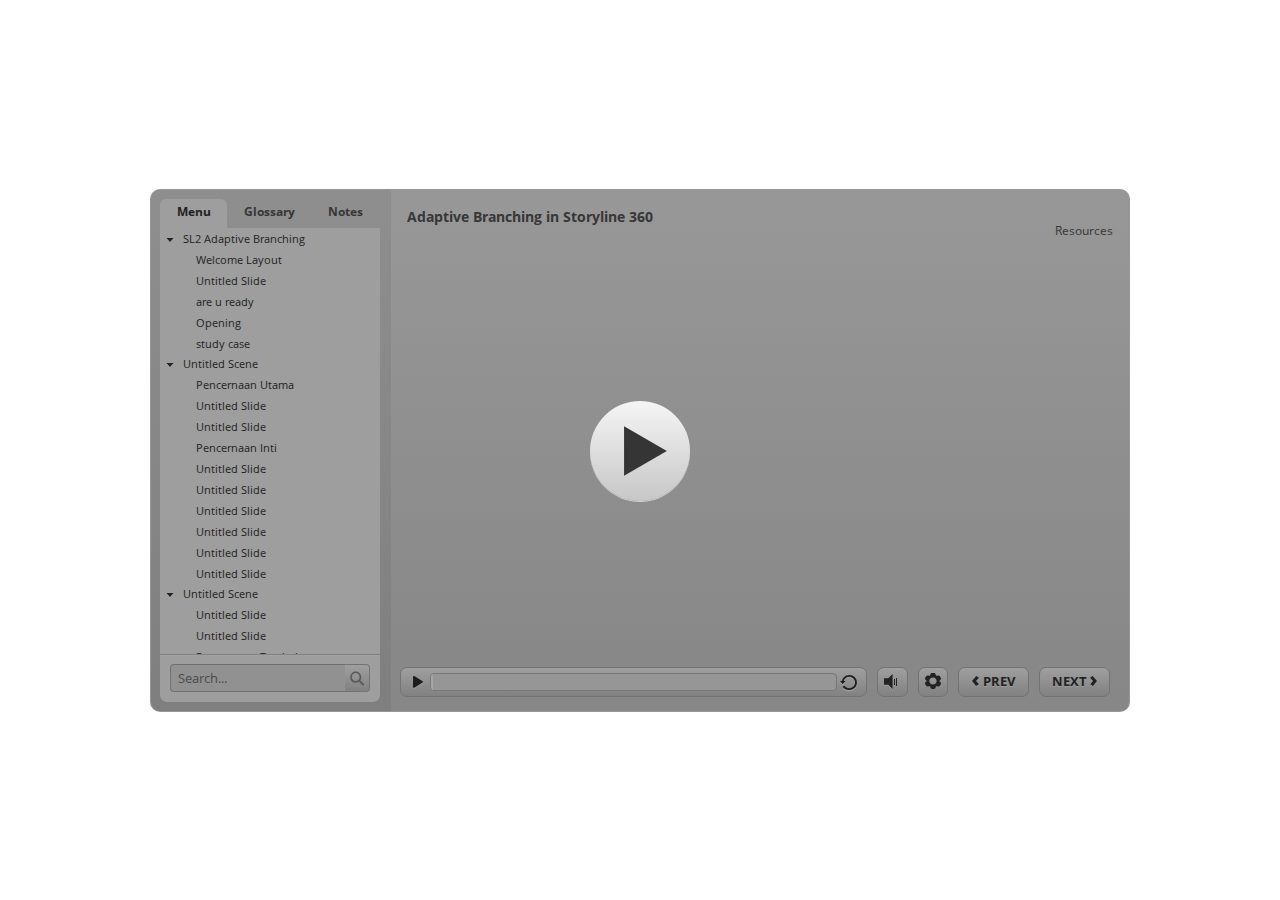
<file: index.html>
﻿<!doctype html>
<html lang="en-US">
<head>
  <meta charset="utf-8">
  <!-- Created using Storyline 3 - http://www.articulate.com  -->
  <!-- version: 3.20.30234.0 -->
  <title>Adaptive Branching in Storyline 360</title>
  <meta http-equiv="x-ua-compatible" content="IE=edge"/>
  <meta name="viewport" content="width=device-width,initial-scale=1,user-scalable=no,shrink-to-fit=no,minimal-ui"/>
  <meta name="apple-mobile-web-app-capable" content="yes"/>
  <style>
    html, body { height: 100%; padding: 0; margin: 0 }
    #app { height: 100%; width: 100%; }
  </style>

  <script>
    window.DS = {};
    window.globals = {
      DATA_PATH_BASE: '',
      HAS_FRAME: true,
      HAS_SLIDE: true,

      lmsPresent: false,
      tinCanPresent: false,
      cmi5Present: false,
      aoSupport: false,
      scale: 'noscale',
      captureRc: false,
      browserSize: 'optimal',
      bgColor: '#FFFFFF',
      features: '',
      themeName: 'classic',
      preloaderColor: '#FFFFFF',
      suppressAnalytics: false,
      productChannel: 'perpetual',
      publishSource: 'storyline',
      aid: '',
      cid: '2d963765-fe70-4442-a134-31614704e0e1',
      playerVersion: '3.20.30234.0',
      publishTimestamp: '2025-07-08T09:28:59.1956079Z',
      maxIosVideoElements: 10,
      connectionSettings: { },

      
      parseParams: function(qs) {
        if (window.globals.parsedParams != null) {
          return window.globals.parsedParams;
        }
        qs = (qs || window.location.search.substr(1)).split('+').join(' ');
        var params = {},
            tokens,
            re = /[?&]?([^=]+)=([^&]*)/g;

        while (tokens = re.exec(qs)) {
          params[decodeURIComponent(tokens[1]).trim()] =
            decodeURIComponent(tokens[2]).trim();
        }
        window.globals.parsedParams = params;
        return params;
      }

    };
  </script>
  <script>
    var isIe11 = ('ActiveXObject' in window || window.MSBlobBuilder != null)
      && window.msCrypto != null && !window.ActiveXObject;
    if (isIe11) {
      window.globals.unsupportedBrowser = true;
      document.write(atob('[base64]'));
    }
  </script>
  
  <script>window.THREE = { };</script>
  
</head>
<body style="background: #FFFFFF" class="cs-HTML theme-classic">
  <!-- 360 -->
  <script>!function(){var e,i=/iPhone/i,o=/iPod/i,n=/iPad/i,t=/\biOS-universal(?:.+)Mac\b/i,r=/\bAndroid(?:.+)Mobile\b/i,a=/Android/i,d=/(?:SD4930UR|\bSilk(?:.+)Mobile\b)/i,p=/Silk/i,l=/Windows Phone/i,u=/\bWindows(?:.+)ARM\b/i,b=/BlackBerry/i,s=/BB10/i,c=/Opera Mini/i,f=/\b(CriOS|Chrome)(?:.+)Mobile/i,h=/Mobile(?:.+)Firefox\b/i,v=function(e){return void 0!==e&&"MacIntel"===e.platform&&"number"==typeof e.maxTouchPoints&&e.maxTouchPoints>1&&"undefined"==typeof MSStream};e=function(e){var m={userAgent:"",platform:"",maxTouchPoints:0};e||"undefined"==typeof navigator?"string"==typeof e?m.userAgent=e:e&&e.userAgent&&(m={userAgent:e.userAgent,platform:e.platform,maxTouchPoints:e.maxTouchPoints||0}):m={userAgent:navigator.userAgent,platform:navigator.platform,maxTouchPoints:navigator.maxTouchPoints||0};var g=m.userAgent,y=g.split("[FBAN");void 0!==y[1]&&(g=y[0]),void 0!==(y=g.split("Twitter"))[1]&&(g=y[0]);var A=function(e){return function(i){return i.test(e)}}(g),w={apple:{phone:A(i)&&!A(l),ipod:A(o),tablet:!A(i)&&(A(n)||v(m))&&!A(l),universal:A(t),device:(A(i)||A(o)||A(n)||A(t)||v(m))&&!A(l)},amazon:{phone:A(d),tablet:!A(d)&&A(p),device:A(d)||A(p)},android:{phone:!A(l)&&A(d)||!A(l)&&A(r),tablet:!A(l)&&!A(d)&&!A(r)&&(A(p)||A(a)),device:!A(l)&&(A(d)||A(p)||A(r)||A(a))||A(/\bokhttp\b/i)},windows:{phone:A(l),tablet:A(u),device:A(l)||A(u)},other:{blackberry:A(b),blackberry10:A(s),opera:A(c),firefox:A(h),chrome:A(f),device:A(b)||A(s)||A(c)||A(h)||A(f)},any:!1,phone:!1,tablet:!1};return w.any=w.apple.device||w.android.device||w.windows.device||w.other.device,w.phone=w.apple.phone||w.android.phone||w.windows.phone,w.tablet=w.apple.tablet||w.android.tablet||w.windows.tablet,w}(),"object"==typeof exports&&"undefined"!=typeof module?module.exports=e:"function"==typeof define&&define.amd?define((function(){return e})):this.isMobile=e}();
    window.isMobile.apple.tablet = window.isMobile.apple.tablet ||
      (navigator.platform === 'MacIntel' && navigator.maxTouchPoints > 1);
    window.isMobile.apple.device = window.isMobile.apple.device || window.isMobile.apple.tablet;
    window.isMobile.tablet = window.isMobile.tablet || window.isMobile.apple.tablet;
    window.isMobile.any = window.isMobile.any || window.isMobile.apple.tablet;
  </script>

  <div id="focus-sink" tabindex="-1"></div>

  <div id="preso"></div>
  <script>
    (function() {

      var classTypes = [ 'desktop', 'mobile', 'phone', 'tablet' ];

      var addDeviceClasses = function(prefix, testObj) {
        var curr, i;
        for (i = 0; i < classTypes.length; i++) {
          curr = classTypes[i];
          if (testObj[curr]) {
            document.body.classList.add(prefix + curr);
          }
        }
      };

      var params = window.globals.parseParams(),
          isDevicePreview = params.devicepreview === '1',
          isPhoneOverride = params.deviceType === 'phone' || (isDevicePreview && params.phone == '1'),
          isTabletOverride = (params.deviceType === 'tablet' || isDevicePreview) && !isPhoneOverride,
          isMobileOverride = isPhoneOverride || isTabletOverride;

      var deviceView = {
        desktop: !window.isMobile.any && !isMobileOverride,
        mobile: window.isMobile.any || isMobileOverride,
        phone: isPhoneOverride || (window.isMobile.phone && !isTabletOverride),
        tablet: isTabletOverride || window.isMobile.tablet
      };

      window.globals.deviceView = deviceView;
      window.isMobile.desktop = !window.isMobile.any;
      window.isMobile.mobile = window.isMobile.any;

      addDeviceClasses('view-', deviceView);

    })();
  </script>
  
  <script src='story_content/user.js' type=text/javascript></script>
  <div class="slide-loader"></div>

  <script>
    if (window.globals.deviceView.isMobile) { var doc = document, loader = doc.body.querySelector('.slide-loader'); [ 1, 2, 3 ].forEach(function(n) { var d = doc.createElement('div'); d.style.backgroundColor = window.globals.preloaderColor; d.classList.add('mobile-loader-dot'); d.classList.add('dot' + n); loader.appendChild(d); }); }
  </script>

  <div class="mobile-load-title-overlay" style="display: none">
    <div class="mobile-load-title">Adaptive Branching in Storyline 360</div>
  </div>

  <div class="mobile-chrome-warning"></div>

  
<style>
  .warn-connection-dialog {
    display: none;
    background: transparent;
    pointer-events: none;
    position: fixed;
    left: 0;
    top: 0;
    width: 100%;
    height: 100%;
    z-index: 999;
  }

  .warn-connection-content {
    border-radius: 4px;
    background: white;
    border: 1px solid #E7E7E7;
    color: #333333;
    box-shadow: 0 2px 4px rgba(0, 0, 0, 0.25);
    transition: all 150ms ease-out;
    position: absolute;
    white-space: nowrap;
  }

  .view-phone.is-landscape .warn-connection-content {
    left: 23px;
    bottom: 23px;
  }

  .view-tablet.is-landscape .warn-connection-content {
    left: 50%;
    top: 20px;
    transform: translateX(-50%);
  }

  .is-portrait .warn-connection-content {
    transform: translate(-50%, calc(-100% - 15px));
  }

  .warn-connection-content p {
    display: inline-block;
    margin: 0 8px 0 0;
    line-height: 33px;
    font-size: 11px;
  }

  .warn-connection-content svg {
    position: relative;
    vertical-align: middle;
    margin: 0 2px 2px 8px;
  }

  .view-desktop .warn-connection-content {
    left: 1.5em;
    bottom: 1.5em;
  }

  .view-desktop .warn-connection-content p {
    font-size: 1.1em;
  }

  .is-offline .warn-connection-dialog {
    display: block;
  }

  .is-offline .cs-panel * {
    pointer-events: none !important;
  }

  .is-offline .cs-panel {
    pointer-events: all !important;
  }

  .is-offline #nav-controls * {
    pointer-events: none !important;
  }

  .is-offline #nav-controls {
    pointer-events: all !important;
  }
</style>

<div class="warn-connection-dialog">
  <div class="warn-connection-content">
    <svg width="17" height="15" viewBox="0 0 17 15" xmlns="http://www.w3.org/2000/svg">
      <path fill="#8F0000" stroke="white" d="M16.07,12.98 L15.88,12.23 L9.51,1.21 C8.97,0.26,7.6,0.26,7.06,1.21 L0.69,12.23 C0.15,13.16,0.81,14.36,1.91,14.36 H14.65 C15.47,14.36,16.05,13.7,16.07,12.98 Z"/>
      <path fill="white" stroke="white" d="M8.58,5.5 C8.35,5.28,8.5,5.35,8.21,5.32 C8.09,5.35,7.97,5.49,7.96,5.67 C7.97,5.79,7.98,5.92,7.98,6.04 L7.98,6.04 C7.99,6.17,8,6.31,8.01,6.43 L8.01,6.44 C8.03,6.92,8.06,7.41,8.09,7.9 L8.09,7.9 C8.12,8.39,8.14,8.88,8.17,9.37 C8.17,9.39,8.18,9.42,8.2,9.44 C8.23,9.46,8.25,9.47,8.28,9.47 C8.31,9.47,8.34,9.46,8.35,9.44 C8.37,9.43,8.38,9.4,8.39,9.35 L8.39,9.34 C8.39,9.24,8.4,9.15,8.4,9.05 L8.4,9.05 C8.41,8.96,8.41,8.86,8.42,8.75 C8.43,8.44,8.45,8.12,8.47,7.81 L8.47,7.81 C8.49,7.49,8.51,7.18,8.53,6.87 C8.55,6.46,8.56,6.05,8.59,5.64 L8.6,5.62 C8.6,5.57,8.59,5.53,8.58,5.5 L8.21,5.32 Z"/>
      <circle fill="white" stroke="white" cx="8.3" cy="11.35" r="0.3"/>
    </svg>
    <p>You are offline. Trying to reconnect...</p>
  </div>
</div>

<script>
  (function() {
    window.DS.connection = {
      warningShown: false,
      assets: {},
      loadingAssetGroup: false,
      retryDelay: 500
    };

    // @TODO this is POC code and can be cleaned up a bit more if we move forward
    // with the feature



    // The `window.globals.features` variable must be set in `webpack.dev.config` when testing locally - it is not enough
    // to have it in the data - but it must be set there as well.
    var useConnectionMessages = window.AbortController != null &&
      window.location.protocol != 'file:' &&
      window.globals.features.indexOf('ConnectionMessages') != -1;

    window.DS.connection.useConnectionMessages = useConnectionMessages

    var assetCount = 0;
    var checkLoadedId;
    var connectionSettings = window.globals.connectionSettings;

    if (useConnectionMessages && connectionSettings != null) {
      var contentEl = document.querySelector('.warn-connection-content');
      var messageEl = contentEl.querySelector('p')

      if (connectionSettings.useDarkTheme) {
        contentEl.style.borderColor = '#BABBBA';
        contentEl.style.backgroundColor = '#282828';
        contentEl.style.color = '#FFFFFF';
      }

      if (connectionSettings.message != null) {
        messageEl.textContent = window.decodeURIComponent(connectionSettings.message);
      }
    }

    function checkAssetsReady() {
      for (var i in DS.connection.assets) {
        if (!DS.connection.assets[i].success) {
          return false;
        }
      }
      return true;
    }

    function stopAssetGroup() {
      if (!useConnectionMessages) { return; }

      assetCount = 0;

      DS.connection.oldAssetGroup = DS.connection.assets;
      DS.connection.assets = {};
      DS.connection.loadingAssetGroup = false;
      clearInterval(checkLoadedId);
    }

    function startAssetGroup() {
      if (!useConnectionMessages) { return; }
      var ticks = 0;
      clearInterval(checkLoadedId);
      checkLoadedId = setInterval(function() {
        var loaded = 0;
        if (assetCount === 0 && loaded === 0) {
          clearInterval(checkLoadedId);
          return;
        }

        for (var i in DS.connection.assets) {
          if (DS.connection.assets[i].success) {
            loaded++;
          }
        }

        if (assetCount === loaded && checkAssetsReady()) {
          for (var i in DS.connection.assets) {
            if (DS.connection.assets[i].action) {
              DS.connection.assets[i].action();
            }
          }
          hideWarning();
          stopAssetGroup();
        }
      }, 100)
    }

    function requiredAsset(url, action, retry, type) {
      if (!useConnectionMessages) { return; }
      if (DS.connection.assets[url]) { return; }

      DS.connection.assets[url] = {
        success: false, action: action, retry: retry, type: type
      };
      assetCount = Object.keys(DS.connection.assets).length;
      if (!DS.connection.loadingAssetGroup) {
        startAssetGroup();
      }
      DS.connection.loadingAssetGroup = true;
    }

    function assetLoaded(url) {
      if (!useConnectionMessages) { return; }
      if (DS.connection.assets[url]) {
        DS.connection.assets[url].success = true;
      }
    }

    function assetFailed(url) {
      if (!useConnectionMessages) { return; }
      if (!DS.connection.assets[url]) {
        if (/\.js$/.test(url)) {
          setTimeout(function() {
            if (DS.connection.lastSlideLoaded != null) {
              DS.connection.lastSlideLoaded();
            }
          }, DS.connection.retryDelay);
        }
        return;
      }
      if (!DS.connection.warningShown) { showWarning(); }
      if (DS.connection.assets[url].retry) {
        setTimeout(function() {
          if (!DS.connection.assets[url].success) {
            DS.connection.assets[url].retry()
          }
        }, DS.connection.retryDelay);
      }
    }

    function hideWarning() {
      document.body.classList.remove('is-offline');
      DS.connection.warningShown = false;
    }
    DS.connection.hideWarning = hideWarning

    function showWarning(btn) {
      document.body.classList.add('is-offline')
      DS.connection.warningShown = true;
      updateWarningPosition();
    }

    function updateWarningPosition() {
      if (!DS.connection.warningShown) {
        return;
      }

      var isPortrait = document.body.classList.contains('is-portrait');
      var warningEl = document.querySelector('.warn-connection-content');

      if (isPortrait) {
        var slide = document.querySelector('.primary-slide');
        var slideRect = slide.getBoundingClientRect();

        warningEl.style.top = `${slideRect.top}px`
        warningEl.style.left = `${slideRect.left + slideRect.width / 2}px`
      } else {
        warningEl.style.top = null;
        warningEl.style.left = null;
      }

      window.requestAnimationFrame(updateWarningPosition);
    }

    // these will all be noops if the feature flag isn't set in
    // the data and `window.globals.features`
    DS.connection.requiredAsset = requiredAsset;
    DS.connection.assetLoaded = assetLoaded;
    DS.connection.assetFailed = assetFailed;
    DS.connection.stopAssetGroup = stopAssetGroup;
    DS.connection.startAssetGroup = startAssetGroup;
  })();
</script>


  <script>
    
    if (window.autoSpider && window.vInterfaceObject) {
      document.querySelector('.mobile-load-title-overlay').style.display = 'none';
    }
  </script>

  

  <link rel="stylesheet" href="html5/data/css/output.min.css" data-noprefix/>
</body>
<script src="html5/lib/scripts/bootstrapper.min.js"></script>
</html>
</file>
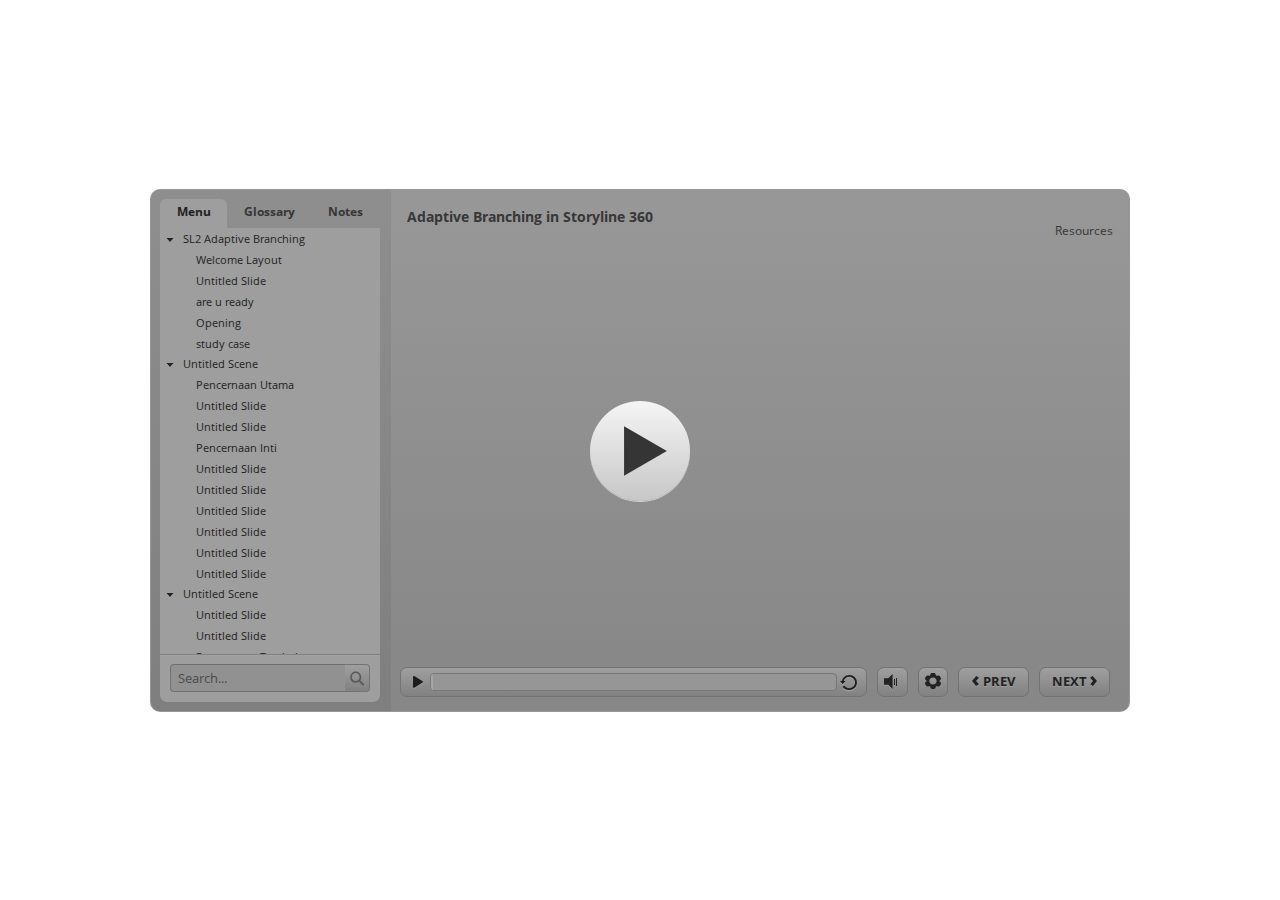
<file: story.html>
﻿<!doctype html>
<html lang="en-US">
<head>
  <meta charset="utf-8">
  <!-- Created using Storyline 3 - http://www.articulate.com  -->
  <!-- version: 3.20.30234.0 -->
  <title>Adaptive Branching in Storyline 360</title>
  <meta http-equiv="x-ua-compatible" content="IE=edge"/>
  <meta name="viewport" content="width=device-width,initial-scale=1,user-scalable=no,shrink-to-fit=no,minimal-ui"/>
  <meta name="apple-mobile-web-app-capable" content="yes"/>
  <style>
    html, body { height: 100%; padding: 0; margin: 0 }
    #app { height: 100%; width: 100%; }
  </style>

  <script>
    window.DS = {};
    window.globals = {
      DATA_PATH_BASE: '',
      HAS_FRAME: true,
      HAS_SLIDE: true,

      lmsPresent: false,
      tinCanPresent: false,
      cmi5Present: false,
      aoSupport: false,
      scale: 'noscale',
      captureRc: false,
      browserSize: 'optimal',
      bgColor: '#FFFFFF',
      features: '',
      themeName: 'classic',
      preloaderColor: '#FFFFFF',
      suppressAnalytics: false,
      productChannel: 'perpetual',
      publishSource: 'storyline',
      aid: '',
      cid: '2d963765-fe70-4442-a134-31614704e0e1',
      playerVersion: '3.20.30234.0',
      publishTimestamp: '2025-07-08T09:28:59.1956079Z',
      maxIosVideoElements: 10,
      connectionSettings: { },

      
      parseParams: function(qs) {
        if (window.globals.parsedParams != null) {
          return window.globals.parsedParams;
        }
        qs = (qs || window.location.search.substr(1)).split('+').join(' ');
        var params = {},
            tokens,
            re = /[?&]?([^=]+)=([^&]*)/g;

        while (tokens = re.exec(qs)) {
          params[decodeURIComponent(tokens[1]).trim()] =
            decodeURIComponent(tokens[2]).trim();
        }
        window.globals.parsedParams = params;
        return params;
      }

    };
  </script>
  <script>
    var isIe11 = ('ActiveXObject' in window || window.MSBlobBuilder != null)
      && window.msCrypto != null && !window.ActiveXObject;
    if (isIe11) {
      window.globals.unsupportedBrowser = true;
      document.write(atob('[base64]'));
    }
  </script>
  
  <script>window.THREE = { };</script>
  
</head>
<body style="background: #FFFFFF" class="cs-HTML theme-classic">
  <!-- 360 -->
  <script>!function(){var e,i=/iPhone/i,o=/iPod/i,n=/iPad/i,t=/\biOS-universal(?:.+)Mac\b/i,r=/\bAndroid(?:.+)Mobile\b/i,a=/Android/i,d=/(?:SD4930UR|\bSilk(?:.+)Mobile\b)/i,p=/Silk/i,l=/Windows Phone/i,u=/\bWindows(?:.+)ARM\b/i,b=/BlackBerry/i,s=/BB10/i,c=/Opera Mini/i,f=/\b(CriOS|Chrome)(?:.+)Mobile/i,h=/Mobile(?:.+)Firefox\b/i,v=function(e){return void 0!==e&&"MacIntel"===e.platform&&"number"==typeof e.maxTouchPoints&&e.maxTouchPoints>1&&"undefined"==typeof MSStream};e=function(e){var m={userAgent:"",platform:"",maxTouchPoints:0};e||"undefined"==typeof navigator?"string"==typeof e?m.userAgent=e:e&&e.userAgent&&(m={userAgent:e.userAgent,platform:e.platform,maxTouchPoints:e.maxTouchPoints||0}):m={userAgent:navigator.userAgent,platform:navigator.platform,maxTouchPoints:navigator.maxTouchPoints||0};var g=m.userAgent,y=g.split("[FBAN");void 0!==y[1]&&(g=y[0]),void 0!==(y=g.split("Twitter"))[1]&&(g=y[0]);var A=function(e){return function(i){return i.test(e)}}(g),w={apple:{phone:A(i)&&!A(l),ipod:A(o),tablet:!A(i)&&(A(n)||v(m))&&!A(l),universal:A(t),device:(A(i)||A(o)||A(n)||A(t)||v(m))&&!A(l)},amazon:{phone:A(d),tablet:!A(d)&&A(p),device:A(d)||A(p)},android:{phone:!A(l)&&A(d)||!A(l)&&A(r),tablet:!A(l)&&!A(d)&&!A(r)&&(A(p)||A(a)),device:!A(l)&&(A(d)||A(p)||A(r)||A(a))||A(/\bokhttp\b/i)},windows:{phone:A(l),tablet:A(u),device:A(l)||A(u)},other:{blackberry:A(b),blackberry10:A(s),opera:A(c),firefox:A(h),chrome:A(f),device:A(b)||A(s)||A(c)||A(h)||A(f)},any:!1,phone:!1,tablet:!1};return w.any=w.apple.device||w.android.device||w.windows.device||w.other.device,w.phone=w.apple.phone||w.android.phone||w.windows.phone,w.tablet=w.apple.tablet||w.android.tablet||w.windows.tablet,w}(),"object"==typeof exports&&"undefined"!=typeof module?module.exports=e:"function"==typeof define&&define.amd?define((function(){return e})):this.isMobile=e}();
    window.isMobile.apple.tablet = window.isMobile.apple.tablet ||
      (navigator.platform === 'MacIntel' && navigator.maxTouchPoints > 1);
    window.isMobile.apple.device = window.isMobile.apple.device || window.isMobile.apple.tablet;
    window.isMobile.tablet = window.isMobile.tablet || window.isMobile.apple.tablet;
    window.isMobile.any = window.isMobile.any || window.isMobile.apple.tablet;
  </script>

  <div id="focus-sink" tabindex="-1"></div>

  <div id="preso"></div>
  <script>
    (function() {

      var classTypes = [ 'desktop', 'mobile', 'phone', 'tablet' ];

      var addDeviceClasses = function(prefix, testObj) {
        var curr, i;
        for (i = 0; i < classTypes.length; i++) {
          curr = classTypes[i];
          if (testObj[curr]) {
            document.body.classList.add(prefix + curr);
          }
        }
      };

      var params = window.globals.parseParams(),
          isDevicePreview = params.devicepreview === '1',
          isPhoneOverride = params.deviceType === 'phone' || (isDevicePreview && params.phone == '1'),
          isTabletOverride = (params.deviceType === 'tablet' || isDevicePreview) && !isPhoneOverride,
          isMobileOverride = isPhoneOverride || isTabletOverride;

      var deviceView = {
        desktop: !window.isMobile.any && !isMobileOverride,
        mobile: window.isMobile.any || isMobileOverride,
        phone: isPhoneOverride || (window.isMobile.phone && !isTabletOverride),
        tablet: isTabletOverride || window.isMobile.tablet
      };

      window.globals.deviceView = deviceView;
      window.isMobile.desktop = !window.isMobile.any;
      window.isMobile.mobile = window.isMobile.any;

      addDeviceClasses('view-', deviceView);

    })();
  </script>
  
  <script src='story_content/user.js' type=text/javascript></script>
  <div class="slide-loader"></div>

  <script>
    if (window.globals.deviceView.isMobile) { var doc = document, loader = doc.body.querySelector('.slide-loader'); [ 1, 2, 3 ].forEach(function(n) { var d = doc.createElement('div'); d.style.backgroundColor = window.globals.preloaderColor; d.classList.add('mobile-loader-dot'); d.classList.add('dot' + n); loader.appendChild(d); }); }
  </script>

  <div class="mobile-load-title-overlay" style="display: none">
    <div class="mobile-load-title">Adaptive Branching in Storyline 360</div>
  </div>

  <div class="mobile-chrome-warning"></div>

  
<style>
  .warn-connection-dialog {
    display: none;
    background: transparent;
    pointer-events: none;
    position: fixed;
    left: 0;
    top: 0;
    width: 100%;
    height: 100%;
    z-index: 999;
  }

  .warn-connection-content {
    border-radius: 4px;
    background: white;
    border: 1px solid #E7E7E7;
    color: #333333;
    box-shadow: 0 2px 4px rgba(0, 0, 0, 0.25);
    transition: all 150ms ease-out;
    position: absolute;
    white-space: nowrap;
  }

  .view-phone.is-landscape .warn-connection-content {
    left: 23px;
    bottom: 23px;
  }

  .view-tablet.is-landscape .warn-connection-content {
    left: 50%;
    top: 20px;
    transform: translateX(-50%);
  }

  .is-portrait .warn-connection-content {
    transform: translate(-50%, calc(-100% - 15px));
  }

  .warn-connection-content p {
    display: inline-block;
    margin: 0 8px 0 0;
    line-height: 33px;
    font-size: 11px;
  }

  .warn-connection-content svg {
    position: relative;
    vertical-align: middle;
    margin: 0 2px 2px 8px;
  }

  .view-desktop .warn-connection-content {
    left: 1.5em;
    bottom: 1.5em;
  }

  .view-desktop .warn-connection-content p {
    font-size: 1.1em;
  }

  .is-offline .warn-connection-dialog {
    display: block;
  }

  .is-offline .cs-panel * {
    pointer-events: none !important;
  }

  .is-offline .cs-panel {
    pointer-events: all !important;
  }

  .is-offline #nav-controls * {
    pointer-events: none !important;
  }

  .is-offline #nav-controls {
    pointer-events: all !important;
  }
</style>

<div class="warn-connection-dialog">
  <div class="warn-connection-content">
    <svg width="17" height="15" viewBox="0 0 17 15" xmlns="http://www.w3.org/2000/svg">
      <path fill="#8F0000" stroke="white" d="M16.07,12.98 L15.88,12.23 L9.51,1.21 C8.97,0.26,7.6,0.26,7.06,1.21 L0.69,12.23 C0.15,13.16,0.81,14.36,1.91,14.36 H14.65 C15.47,14.36,16.05,13.7,16.07,12.98 Z"/>
      <path fill="white" stroke="white" d="M8.58,5.5 C8.35,5.28,8.5,5.35,8.21,5.32 C8.09,5.35,7.97,5.49,7.96,5.67 C7.97,5.79,7.98,5.92,7.98,6.04 L7.98,6.04 C7.99,6.17,8,6.31,8.01,6.43 L8.01,6.44 C8.03,6.92,8.06,7.41,8.09,7.9 L8.09,7.9 C8.12,8.39,8.14,8.88,8.17,9.37 C8.17,9.39,8.18,9.42,8.2,9.44 C8.23,9.46,8.25,9.47,8.28,9.47 C8.31,9.47,8.34,9.46,8.35,9.44 C8.37,9.43,8.38,9.4,8.39,9.35 L8.39,9.34 C8.39,9.24,8.4,9.15,8.4,9.05 L8.4,9.05 C8.41,8.96,8.41,8.86,8.42,8.75 C8.43,8.44,8.45,8.12,8.47,7.81 L8.47,7.81 C8.49,7.49,8.51,7.18,8.53,6.87 C8.55,6.46,8.56,6.05,8.59,5.64 L8.6,5.62 C8.6,5.57,8.59,5.53,8.58,5.5 L8.21,5.32 Z"/>
      <circle fill="white" stroke="white" cx="8.3" cy="11.35" r="0.3"/>
    </svg>
    <p>You are offline. Trying to reconnect...</p>
  </div>
</div>

<script>
  (function() {
    window.DS.connection = {
      warningShown: false,
      assets: {},
      loadingAssetGroup: false,
      retryDelay: 500
    };

    // @TODO this is POC code and can be cleaned up a bit more if we move forward
    // with the feature



    // The `window.globals.features` variable must be set in `webpack.dev.config` when testing locally - it is not enough
    // to have it in the data - but it must be set there as well.
    var useConnectionMessages = window.AbortController != null &&
      window.location.protocol != 'file:' &&
      window.globals.features.indexOf('ConnectionMessages') != -1;

    window.DS.connection.useConnectionMessages = useConnectionMessages

    var assetCount = 0;
    var checkLoadedId;
    var connectionSettings = window.globals.connectionSettings;

    if (useConnectionMessages && connectionSettings != null) {
      var contentEl = document.querySelector('.warn-connection-content');
      var messageEl = contentEl.querySelector('p')

      if (connectionSettings.useDarkTheme) {
        contentEl.style.borderColor = '#BABBBA';
        contentEl.style.backgroundColor = '#282828';
        contentEl.style.color = '#FFFFFF';
      }

      if (connectionSettings.message != null) {
        messageEl.textContent = window.decodeURIComponent(connectionSettings.message);
      }
    }

    function checkAssetsReady() {
      for (var i in DS.connection.assets) {
        if (!DS.connection.assets[i].success) {
          return false;
        }
      }
      return true;
    }

    function stopAssetGroup() {
      if (!useConnectionMessages) { return; }

      assetCount = 0;

      DS.connection.oldAssetGroup = DS.connection.assets;
      DS.connection.assets = {};
      DS.connection.loadingAssetGroup = false;
      clearInterval(checkLoadedId);
    }

    function startAssetGroup() {
      if (!useConnectionMessages) { return; }
      var ticks = 0;
      clearInterval(checkLoadedId);
      checkLoadedId = setInterval(function() {
        var loaded = 0;
        if (assetCount === 0 && loaded === 0) {
          clearInterval(checkLoadedId);
          return;
        }

        for (var i in DS.connection.assets) {
          if (DS.connection.assets[i].success) {
            loaded++;
          }
        }

        if (assetCount === loaded && checkAssetsReady()) {
          for (var i in DS.connection.assets) {
            if (DS.connection.assets[i].action) {
              DS.connection.assets[i].action();
            }
          }
          hideWarning();
          stopAssetGroup();
        }
      }, 100)
    }

    function requiredAsset(url, action, retry, type) {
      if (!useConnectionMessages) { return; }
      if (DS.connection.assets[url]) { return; }

      DS.connection.assets[url] = {
        success: false, action: action, retry: retry, type: type
      };
      assetCount = Object.keys(DS.connection.assets).length;
      if (!DS.connection.loadingAssetGroup) {
        startAssetGroup();
      }
      DS.connection.loadingAssetGroup = true;
    }

    function assetLoaded(url) {
      if (!useConnectionMessages) { return; }
      if (DS.connection.assets[url]) {
        DS.connection.assets[url].success = true;
      }
    }

    function assetFailed(url) {
      if (!useConnectionMessages) { return; }
      if (!DS.connection.assets[url]) {
        if (/\.js$/.test(url)) {
          setTimeout(function() {
            if (DS.connection.lastSlideLoaded != null) {
              DS.connection.lastSlideLoaded();
            }
          }, DS.connection.retryDelay);
        }
        return;
      }
      if (!DS.connection.warningShown) { showWarning(); }
      if (DS.connection.assets[url].retry) {
        setTimeout(function() {
          if (!DS.connection.assets[url].success) {
            DS.connection.assets[url].retry()
          }
        }, DS.connection.retryDelay);
      }
    }

    function hideWarning() {
      document.body.classList.remove('is-offline');
      DS.connection.warningShown = false;
    }
    DS.connection.hideWarning = hideWarning

    function showWarning(btn) {
      document.body.classList.add('is-offline')
      DS.connection.warningShown = true;
      updateWarningPosition();
    }

    function updateWarningPosition() {
      if (!DS.connection.warningShown) {
        return;
      }

      var isPortrait = document.body.classList.contains('is-portrait');
      var warningEl = document.querySelector('.warn-connection-content');

      if (isPortrait) {
        var slide = document.querySelector('.primary-slide');
        var slideRect = slide.getBoundingClientRect();

        warningEl.style.top = `${slideRect.top}px`
        warningEl.style.left = `${slideRect.left + slideRect.width / 2}px`
      } else {
        warningEl.style.top = null;
        warningEl.style.left = null;
      }

      window.requestAnimationFrame(updateWarningPosition);
    }

    // these will all be noops if the feature flag isn't set in
    // the data and `window.globals.features`
    DS.connection.requiredAsset = requiredAsset;
    DS.connection.assetLoaded = assetLoaded;
    DS.connection.assetFailed = assetFailed;
    DS.connection.stopAssetGroup = stopAssetGroup;
    DS.connection.startAssetGroup = startAssetGroup;
  })();
</script>


  <script>
    
    if (window.autoSpider && window.vInterfaceObject) {
      document.querySelector('.mobile-load-title-overlay').style.display = 'none';
    }
  </script>

  

  <link rel="stylesheet" href="html5/data/css/output.min.css" data-noprefix/>
</body>
<script src="html5/lib/scripts/bootstrapper.min.js"></script>
</html>
</file>
<file: html5/data/css/output.min.css>
@font-face {
  font-family: 'Open SansBold CharsBold58FD5BEF';
  src: url('[data-uri]');
  font-style: normal;
  font-weight: normal;
}
@font-face {
  font-family: 'Open Sans Charset1_ 6GN508F9141';
  src: url('[data-uri]');
  font-style: normal;
  font-weight: normal;
}
@font-face {
  font-family: 'CalibriBold CharsetBold91D5629E';
  src: url('[data-uri]');
  font-style: normal;
  font-weight: normal;
}
@font-face {
  font-family: 'CalibriBold CharsetBold507D4E76';
  src: url('[data-uri]');
  font-style: normal;
  font-weight: normal;
}
@font-face {
  font-family: 'Open Sans Charset0_v9TY33EDE6F2';
  src: url('[data-uri]');
  font-style: normal;
  font-weight: normal;
}
@font-face {
  font-family: 'Open SansBold CharsBoldE47A47C6';
  src: url('[data-uri]');
  font-style: normal;
  font-weight: normal;
}
.cs-pxabnsnfns10111111111 .cs-infopanel  {
  box-shadow: 0 1px 0 rgba(184, 184, 184, 1);
  background: rgba(255, 255, 255, 1);
}
.cs-pxabnsnfns10111111111 .cs-infopanel .cs-link {
  color: rgba(124, 34, 128, 1);
}
.cs-pxabnsnfns10111111111 .cs-infopanel .cs-link:hover {
  color: rgba(0, 0, 238, 1);
}
.cs-pxabnsnfns10111111111 .cs-infopanel .cs-name {
  color: rgba(68, 68, 68, 1);
}
.cs-pxabnsnfns10111111111 .cs-infopanel .cs-title {
  color: rgba(153, 153, 153, 1);
}
.cs-pxabnsnfns10111111111 .cs-infopanelpopup  {
  box-shadow: 0 1px 0 rgba(184, 184, 184, 1);
  background: linear-gradient(180deg, rgba(233, 233, 233, 1) 0%, rgba(207, 207, 207, 1) 100%);
}
.cs-pxabnsnfns10111111111 .cs-infopanelpopup .cs-link {
  color: rgba(124, 34, 128, 1);
}
.cs-pxabnsnfns10111111111 .cs-infopanelpopup .cs-link:hover {
  color: rgba(0, 0, 238, 1);
}
.cs-pxabnsnfns10111111111 .cs-infopanelpopup .cs-name {
  color: rgba(68, 68, 68, 1);
}
.cs-pxabnsnfns10111111111 .cs-infopanelpopup .cs-bio {
  color: rgba(153, 153, 153, 1);
}
.cs-pxabnsnfns10111111111 .cs-timer  {
  color: rgba(85, 85, 85, 1);
}
.cs-pxabnsnfns10111111111 .cs-duration stop:first-child {
  stop-color: rgba(0, 215, 255, 1);
}
.cs-pxabnsnfns10111111111 .cs-duration stop:last-child {
  stop-color: rgba(0, 171, 255, 1);
}
.cs-pxabnsnfns10111111111 .cs-elapsed stop:first-child {
  stop-color: rgba(254, 227, 71, 1);
}
.cs-pxabnsnfns10111111111 .cs-elapsed stop:last-child {
  stop-color: rgba(252, 204, 42, 1);
}
.cs-pxabnsnfns10111111111 .cs-timer .cs-pie .cs-innerstroke {
  stroke: rgba(199, 199, 199, 1);
}
.cs-pxabnsnfns10111111111 .cs-timer .cs-pie .cs-innerborder {
  stroke: rgba(255, 255, 255, 1);
}
.cs-pxabnsnfns10111111111 .cs-window  {
  box-shadow: 0 8px 5px rgba(0, 0, 0, 0.2);
  border-color: rgba(234, 234, 234, 1);
  background: rgba(243, 243, 243, 1);
  color: rgba(85, 85, 85, 1);
}
.cs-pxabnsnfns10111111111 .cs-window .cs-diva {
  border-color: rgba(247, 247, 247, 1);
}
.cs-pxabnsnfns10111111111 .cs-window .cs-divb {
  border-color: rgba(211, 211, 211, 1);
}
.cs-pxabnsnfns10111111111 .cs-editor .cs-editor-slide {
  color: rgba(85, 85, 85, 1);
}
.cs-pxabnsnfns10111111111 .cs-editor .cs-editor-html {
  color: rgba(68, 68, 68, 1);
}
.cs-pxabnsnfns10111111111 .cs-editor .cs-editor-button {
  text-shadow: 0 1px 0 rgba(240, 240, 240, 1);
  color: rgba(53, 53, 53, 1);
  border-color: rgba(177, 177, 177, 1);
  background: linear-gradient(180deg, rgba(245, 245, 245, 1) 0%, rgba(199, 199, 199, 1) 100%);
}
.cs-pxabnsnfns10111111111 .cs-editor .cs-editor-button:hover {
  background: linear-gradient(180deg, rgba(242, 242, 242, 1) 0%, rgba(175, 175, 175, 1) 100%);
}
.cs-pxabnsnfns10111111111 .cs-editor .cs-editor-button:active {
  background: linear-gradient(180deg, rgba(199, 199, 199, 1) 0%, rgba(244, 244, 244, 1) 100%);
}
.cs-pxabnsnfns10111111111 .cs-listitem  {
  color: rgba(53, 53, 53, 1);
  border-color: rgba(223, 223, 223, 1);
}
.cs-pxabnsnfns10111111111 .cs-listitem.cs-viewed {
  color: rgba(144, 144, 144, 1);
}
.cs-pxabnsnfns10111111111 .cs-listitem.cs-selected {
  color: rgba(53, 53, 53, 1);
  background: rgba(192, 226, 241, 1);
}
.cs-pxabnsnfns10111111111 .cs-listitem.cs-selected:hover {
  background: rgba(192, 226, 241, 1);
}
.cs-pxabnsnfns10111111111 .cs-listitem.cs-selected.hover {
  background: rgba(192, 226, 241, 1);
}
.cs-pxabnsnfns10111111111 .cs-listitem.cs-selected:focus {
  background: rgba(192, 226, 241, 1);
}
.cs-pxabnsnfns10111111111 .cs-listitem .cs-icon-carrot {
  fill: rgba(53, 53, 53, 1);
}
.cs-pxabnsnfns10111111111 .cs-listitem .cs-icon-carrot .cs-shadow {
  fill: rgba(255, 255, 255, 1);
}
.cs-pxabnsnfns10111111111 .cs-listitem:hover {
  background: rgba(230, 230, 230, 1);
}
.cs-pxabnsnfns10111111111 .cs-listitem.hover {
  background: rgba(230, 230, 230, 1);
}
.cs-pxabnsnfns10111111111 .cs-listitem:focus {
  background: rgba(230, 230, 230, 1);
}
.cs-pxabnsnfns10111111111 .cs-glossary  {
  color: rgba(53, 53, 53, 1);
}
.cs-pxabnsnfns10111111111 .cs-glossary .cs-scrolling-panel {
  background: rgba(231, 231, 231, 1);
}
.cs-pxabnsnfns10111111111 .cs-glossary .cs-term.cs-selected .cs-choice-list-trigger {
  color: rgba(53, 53, 53, 1);
  background: rgba(192, 226, 241, 1);
}
.cs-pxabnsnfns10111111111 .cs-glossary .cs-term.cs-selected .cs-choice-list-trigger:focus {
  color: rgba(53, 53, 53, 1);
  background: rgba(192, 226, 241, 1);
}
.cs-pxabnsnfns10111111111 .cs-glossary .cs-term:hover .cs-choice-list-trigger {
  background: rgba(230, 230, 230, 1);
}
.cs-pxabnsnfns10111111111 .cs-glossary .cs-term.hover .cs-choice-list-trigger {
  background: rgba(230, 230, 230, 1);
}
.cs-pxabnsnfns10111111111 .cs-glossary .cs-term .cs-choice-list-trigger:focus {
  background: rgba(230, 230, 230, 1);
}
.cs-pxabnsnfns10111111111 .cs-glossary .cs-diva {
  border-color: rgba(226, 226, 226, 1);
}
.cs-pxabnsnfns10111111111 .cs-glossary .cs-divb {
  border-color: rgba(226, 226, 226, 1);
}
.cs-pxabnsnfns10111111111 .cs-glossary .cs-divc {
  border-color: rgba(250, 250, 250, 1);
}
.cs-pxabnsnfns10111111111 .cs-glossary .cs-heading {
  color: rgba(68, 68, 68, 1);
}
.cs-pxabnsnfns10111111111 .cs-resource .cs-separator {
  border-color: rgba(224, 224, 224, 1);
}
.cs-pxabnsnfns10111111111 .cs-outline  {
  color: rgba(68, 68, 68, 1);
}
.cs-pxabnsnfns10111111111 .cs-outline .cs-diva {
  border-color: rgba(198, 198, 198, 1);
}
.cs-pxabnsnfns10111111111 .cs-outline .cs-divb {
  border-color: rgba(249, 249, 249, 1);
}
.cs-pxabnsnfns10111111111 .cs-outline .cs-divc {
  border-color: rgba(225, 225, 225, 1);
}
.cs-pxabnsnfns10111111111 .cs-outline .cs-search-filter:hover {
  color: rgba(0, 0, 238, 1);
}
.cs-pxabnsnfns10111111111 .cs-outline .cs-search-filter.hover {
  color: rgba(0, 0, 238, 1);
}
.cs-pxabnsnfns10111111111 .cs-transcript  {
  color: rgba(68, 68, 68, 1);
}
.cs-pxabnsnfns10111111111 .cs-transcript .cs-div {
  border-color: rgba(225, 225, 225, 1);
}
.cs-pxabnsnfns10111111111 .cs-tabs:not(.topmenu-item) {
  color: rgba(85, 85, 85, 1);
}
.cs-pxabnsnfns10111111111 .cs-tabs .cs-inner-button:not(.topmenu-item) {
  text-shadow: 0 1px 0 rgba(240, 240, 240, 1);
}
.cs-pxabnsnfns10111111111 .cs-tabs:hover:not(.topmenu-item) {
  color: rgba(51, 51, 51, 1);
}
.cs-pxabnsnfns10111111111 .cs-tabs.cs-selected {
  background: rgba(243, 243, 243, 1);
  color: rgba(51, 51, 51, 1);
}
.cs-pxabnsnfns10111111111 .cs-seekcontrol  {
  background: linear-gradient(180deg, rgba(245, 245, 245, 1) 0%, rgba(199, 199, 199, 1) 100%);
  border-color: rgba(177, 177, 177, 1);
}
.cs-pxabnsnfns10111111111 .cs-seekcontrol .cs-button:hover .cs-icon {
  fill: rgba(85, 85, 85, 1);
}
.cs-pxabnsnfns10111111111 .cs-seekcontrol .cs-button.hover .cs-icon {
  fill: rgba(85, 85, 85, 1);
}
.cs-pxabnsnfns10111111111 .cs-seekcontrol .cs-button .cs-icon-shadow {
  fill: rgba(240, 240, 240, 1);
}
.cs-pxabnsnfns10111111111 .cs-seekcontrol .cs-button .cs-icon {
  fill: rgba(45, 45, 45, 1);
}
.cs-pxabnsnfns10111111111 .cs-seekcontrol .cs-seek .cs-fill {
  background: rgba(255, 255, 255, 1);
}
.cs-pxabnsnfns10111111111 .cs-seekcontrol .cs-seek {
  background: rgba(231, 231, 231, 1);
  border-color: rgba(184, 184, 184, 1);
}
.cs-pxabnsnfns10111111111 .cs-searchinput .cs-input {
  color: rgba(138, 138, 138, 1);
  border-color: rgba(173, 173, 173, 1);
  background: rgba(223, 223, 223, 1);
}
.cs-pxabnsnfns10111111111 .cs-searchinput .cs-input:focus {
  color: rgba(51, 51, 51, 1);
  background: rgba(250, 250, 250, 1);
}
.cs-pxabnsnfns10111111111 .cs-searchinput .cs-input:hover {
  box-shadow: inset 0 0 1px 0 rgba(107, 248, 255, 1);
}
.cs-pxabnsnfns10111111111 .cs-searchinput .cs-input.hover {
  box-shadow: inset 0 0 1px 0 rgba(107, 248, 255, 1);
}
.cs-pxabnsnfns10111111111 .cs-searchinput .cs-button .cs-icon {
  fill: rgba(138, 138, 138, 1);
}
.cs-pxabnsnfns10111111111 .cs-searchinput .cs-button:hover {
  fill: linear-gradient(180deg, rgba(245, 245, 245, 1) 0%, rgba(199, 199, 199, 1) 100%);
}
.cs-pxabnsnfns10111111111 .cs-searchinput .cs-button.hover {
  fill: linear-gradient(180deg, rgba(245, 245, 245, 1) 0%, rgba(199, 199, 199, 1) 100%);
}
.cs-pxabnsnfns10111111111 .cs-menu  {
  box-shadow: 0 1px 0 rgba(184, 184, 184, 1);
  background: rgba(243, 243, 243, 1);
}
.cs-pxabnsnfns10111111111 .cs-topmenu-item.active .cs-tab {
  background: rgba(243, 243, 243, 1);
}
.cs-pxabnsnfns10111111111 .cs-logo  {
  box-shadow: 0 1px 0 rgba(184, 184, 184, 1);
  background: rgba(255, 255, 255, 1);
}
.cs-pxabnsnfns10111111111 .cs-checkbox  {
  color: rgba(68, 68, 68, 1);
}
.cs-pxabnsnfns10111111111 .cs-checkbox:hover {
  border-color: rgba(107, 248, 255, 1);
}
.cs-pxabnsnfns10111111111 .cs-checkbox.hover {
  border-color: rgba(107, 248, 255, 1);
}
.cs-pxabnsnfns10111111111 .cs-checkbox .cs-box {
  color: rgba(255, 255, 255, 1);
  border-color: rgba(184, 184, 184, 1);
}
.cs-pxabnsnfns10111111111 .cs-checkbox .cs-box:checked::after {
  color: rgba(51, 204, 0, 1);
}
.cs-pxabnsnfns10111111111 .cs-checkbox .cs-box.checked.after {
  color: rgba(51, 204, 0, 1);
}
.cs-pxabnsnfns10111111111 .cs-button  {
  text-shadow: 0 1px 0 rgba(240, 240, 240, 1);
  color: rgba(53, 53, 53, 1);
  border-color: rgba(177, 177, 177, 1);
  background: linear-gradient(180deg, rgba(245, 245, 245, 1) 0%, rgba(199, 199, 199, 1) 100%);
  box-shadow: 0 1px 0 rgba(207, 207, 207, 1);
}
.cs-pxabnsnfns10111111111 .cs-button .cs-icon {
  fill: rgba(53, 53, 53, 1);
}
.cs-pxabnsnfns10111111111 .cs-button .cs-icon-shadow {
  fill: rgba(240, 240, 240, 1);
}
.cs-pxabnsnfns10111111111 .cs-button:hover {
  background: linear-gradient(180deg, rgba(242, 242, 242, 1) 0%, rgba(175, 175, 175, 1) 100%);
}
.cs-pxabnsnfns10111111111 .cs-button.hover {
  background: linear-gradient(180deg, rgba(242, 242, 242, 1) 0%, rgba(175, 175, 175, 1) 100%);
}
.cs-pxabnsnfns10111111111 .cs-button:active {
  background: linear-gradient(180deg, rgba(199, 199, 199, 1) 0%, rgba(244, 244, 244, 1) 100%);
}
.cs-pxabnsnfns10111111111 .cs-button.cs-disabled:hover {
  background: linear-gradient(180deg, rgba(245, 245, 245, 1) 0%, rgba(199, 199, 199, 1) 100%);
}
.cs-pxabnsnfns10111111111 .cs-button.cs-disabled.hover {
  background: linear-gradient(180deg, rgba(245, 245, 245, 1) 0%, rgba(199, 199, 199, 1) 100%);
}
.cs-pxabnsnfns10111111111 .cs-button.cs-disabled:active {
  background: linear-gradient(180deg, rgba(245, 245, 245, 1) 0%, rgba(199, 199, 199, 1) 100%);
}
.cs-pxabnsnfns10111111111 .cs-button.cs-volume:hover {
  background: linear-gradient(180deg, rgba(245, 245, 245, 1) 0%, rgba(199, 199, 199, 1) 100%);
}
.cs-pxabnsnfns10111111111 .cs-button.cs-volume.hover {
  background: linear-gradient(180deg, rgba(245, 245, 245, 1) 0%, rgba(199, 199, 199, 1) 100%);
}
.cs-pxabnsnfns10111111111 .cs-button.cs-volume:active {
  background: linear-gradient(180deg, rgba(245, 245, 245, 1) 0%, rgba(199, 199, 199, 1) 100%);
}
.cs-pxabnsnfns10111111111.cs-base  {
  color: rgba(85, 85, 85, 1);
  border-color: rgba(233, 233, 233, 1);
  background: linear-gradient(180deg, rgba(233, 233, 233, 1) 0%, rgba(207, 207, 207, 1) 100%);
}
.cs-pxabnsnfns10111111111.cs-base .cs-separator .cs-diva {
  background: rgba(211, 211, 211, 1);
}
.cs-pxabnsnfns10111111111.cs-base .cs-separator .cs-divb {
  background: rgba(247, 247, 247, 1);
}
.cs-pxabnsnfns10111111111.cs-base .cs-topmenu-item.active .cs-tab {
  border-color: rgba(211, 211, 211, 1);
}
.cs-pxabnsnfns10111111111.cs-base .cs-topmenu-item.active .cs-panel {
  border-color: rgba(211, 211, 211, 1);
}
.cs-pxabnsnfns10111111111.cs-base .cs-left {
  background: linear-gradient(180deg, rgba(219, 219, 219, 1) 0%, rgba(195, 195, 195, 1) 100%);
}
.cs-pxabnsnfns10111111111.cs-base .cs-area-primary .cs-slide-container {
  background: linear-gradient(180deg, rgba(233, 233, 233, 1) 0%, rgba(207, 207, 207, 1) 100%);
}
.cs-pxabnsnfns10111111111 .cs-volume::-moz-range-thumb {
  border-color: rgba(165, 165, 165, 1);
  box-shadow: inset 0 0 1px 0 rgba(212, 212, 212, 1);
  background: rgba(200, 200, 200, 1);
}
.cs-pxabnsnfns10111111111 .cs-volume::-ms-thumb {
  border-color: rgba(165, 165, 165, 1);
  box-shadow: inset 0 0 1px 0 rgba(212, 212, 212, 1);
  background: rgba(200, 200, 200, 1);
}
.cs-pxabnsnfns10111111111 .cs-volume::-webkit-slider-thumb {
  border-color: rgba(165, 165, 165, 1);
  box-shadow: inset 0 0 1px 0 rgba(212, 212, 212, 1);
  background: rgba(200, 200, 200, 1);
}
.cs-pxabnsnfns10111111111 .cs-volume::-moz-range-track {
  border-color: rgba(242, 242, 242, 1);
  background: linear-gradient(180deg, rgba(188, 188, 188, 1) 0%, rgba(188, 188, 188, 1) 50.196%, rgba(195, 195, 195, 1) 100%);
}
.cs-pxabnsnfns10111111111 .cs-volume::-ms-track {
  border-color: rgba(242, 242, 242, 1);
  background: linear-gradient(180deg, rgba(188, 188, 188, 1) 0%, rgba(188, 188, 188, 1) 50.196%, rgba(195, 195, 195, 1) 100%);
}
.cs-pxabnsnfns10111111111 .cs-volume::-webkit-slider-runnable-track {
  border-color: rgba(242, 242, 242, 1);
  background: linear-gradient(180deg, rgba(188, 188, 188, 1) 0%, rgba(188, 188, 188, 1) 50.196%, rgba(195, 195, 195, 1) 100%);
}
body.show-focus .tab-focus-box {
  border-color: rgba(255, 255, 0, 1);
}
.skipnav {
  border-color: rgba(255, 255, 0, 1);
}
.fn-npnxnanbsnfns10111111111 {
  font-family: 'Open SansD6FFC9F9';
  -webkit-font-variant-ligatures: no-common-ligatures;
  font-variant-ligatures: no-common-ligatures;
}
.fn-pxabnsnfns10111111111 {
  font-family: 'Open SansD6FFC9F9';
  -webkit-font-variant-ligatures: no-common-ligatures;
  font-variant-ligatures: no-common-ligatures;
}
.fn-npxnabnsnfns10111111111 {
  font-family: 'Open SansD6FFC9F9';
  -webkit-font-variant-ligatures: no-common-ligatures;
  font-variant-ligatures: no-common-ligatures;
}
.fn-npnxnanbnsnfns10111111111 {
  font-family: 'Open SansD6FFC9F9';
  -webkit-font-variant-ligatures: no-common-ligatures;
  font-variant-ligatures: no-common-ligatures;
}
.fn-pxabnsnfns10111111110 {
  font-family: 'Open SansD6FFC9F9';
  -webkit-font-variant-ligatures: no-common-ligatures;
  font-variant-ligatures: no-common-ligatures;
}
@font-face {
  font-family: 'Open SansD6FFC9F9';
  src: url('[data-uri]');
  font-style: normal;
  font-weight: bold;
}
@font-face {
  font-family: 'Open SansD6FFC9F9';
  src: url('[data-uri]');
  font-style: normal;
  font-weight: normal;
}
.cs-InvalidPromptSlide .cs-5rM29q7QrkD-InvalidPromptSlide-btn0 {
  color: rgba(53, 53, 53, 1);
  border-color: rgba(177, 177, 177, 1);
  background: linear-gradient(180deg, rgba(245, 245, 245, 1) 0%, rgba(199, 199, 199, 1) 100%);
  text-shadow: 0 1px 0 rgba(240, 240, 240, 1);
}
.cs-InvalidPromptSlide .cs-5rM29q7QrkD-InvalidPromptSlide-btn0 .cs-html {
  color: rgba(68, 68, 68, 1);
}
.cs-InvalidPromptSlide .cs-5rM29q7QrkD-InvalidPromptSlide-btn0 .cs-slide {
  border-color: rgba(85, 85, 85, 1);
}
.cs-InvalidPromptSlide .cs-5rM29q7QrkD-InvalidPromptSlide-btn0:hover {
  background: linear-gradient(180deg, rgba(242, 242, 242, 1) 0%, rgba(175, 175, 175, 1) 100%);
}
.cs-InvalidPromptSlide .cs-5rM29q7QrkD-InvalidPromptSlide-btn0:active {
  background: linear-gradient(180deg, rgba(199, 199, 199, 1) 0%, rgba(244, 244, 244, 1) 100%);
}
.cs-PrintPromptSlide .cs-5rM29q7QrkD-PrintPromptSlide-btn0 {
  color: rgba(53, 53, 53, 1);
  border-color: rgba(177, 177, 177, 1);
  background: linear-gradient(180deg, rgba(245, 245, 245, 1) 0%, rgba(199, 199, 199, 1) 100%);
  text-shadow: 0 1px 0 rgba(240, 240, 240, 1);
}
.cs-PrintPromptSlide .cs-5rM29q7QrkD-PrintPromptSlide-btn0 .cs-html {
  color: rgba(68, 68, 68, 1);
}
.cs-PrintPromptSlide .cs-5rM29q7QrkD-PrintPromptSlide-btn0 .cs-slide {
  border-color: rgba(85, 85, 85, 1);
}
.cs-PrintPromptSlide .cs-5rM29q7QrkD-PrintPromptSlide-btn0:hover {
  background: linear-gradient(180deg, rgba(242, 242, 242, 1) 0%, rgba(175, 175, 175, 1) 100%);
}
.cs-PrintPromptSlide .cs-5rM29q7QrkD-PrintPromptSlide-btn0:active {
  background: linear-gradient(180deg, rgba(199, 199, 199, 1) 0%, rgba(244, 244, 244, 1) 100%);
}
.cs-ScrollPromptSlide .cs-5rM29q7QrkD-ScrollPromptSlide-btn0 {
  color: rgba(53, 53, 53, 1);
  border-color: rgba(177, 177, 177, 1);
  background: linear-gradient(180deg, rgba(245, 245, 245, 1) 0%, rgba(199, 199, 199, 1) 100%);
  text-shadow: 0 1px 0 rgba(240, 240, 240, 1);
}
.cs-ScrollPromptSlide .cs-5rM29q7QrkD-ScrollPromptSlide-btn0 .cs-html {
  color: rgba(68, 68, 68, 1);
}
.cs-ScrollPromptSlide .cs-5rM29q7QrkD-ScrollPromptSlide-btn0 .cs-slide {
  border-color: rgba(85, 85, 85, 1);
}
.cs-ScrollPromptSlide .cs-5rM29q7QrkD-ScrollPromptSlide-btn0:hover {
  background: linear-gradient(180deg, rgba(242, 242, 242, 1) 0%, rgba(175, 175, 175, 1) 100%);
}
.cs-ScrollPromptSlide .cs-5rM29q7QrkD-ScrollPromptSlide-btn0:active {
  background: linear-gradient(180deg, rgba(199, 199, 199, 1) 0%, rgba(244, 244, 244, 1) 100%);
}
.cs-ResumePromptSlide .cs-5rM29q7QrkD-ResumePromptSlide-btn0 {
  color: rgba(53, 53, 53, 1);
  border-color: rgba(177, 177, 177, 1);
  background: linear-gradient(180deg, rgba(245, 245, 245, 1) 0%, rgba(199, 199, 199, 1) 100%);
  text-shadow: 0 1px 0 rgba(240, 240, 240, 1);
}
.cs-ResumePromptSlide .cs-5rM29q7QrkD-ResumePromptSlide-btn0 .cs-html {
  color: rgba(68, 68, 68, 1);
}
.cs-ResumePromptSlide .cs-5rM29q7QrkD-ResumePromptSlide-btn0 .cs-slide {
  border-color: rgba(85, 85, 85, 1);
}
.cs-ResumePromptSlide .cs-5rM29q7QrkD-ResumePromptSlide-btn0:hover {
  background: linear-gradient(180deg, rgba(242, 242, 242, 1) 0%, rgba(175, 175, 175, 1) 100%);
}
.cs-ResumePromptSlide .cs-5rM29q7QrkD-ResumePromptSlide-btn0:active {
  background: linear-gradient(180deg, rgba(199, 199, 199, 1) 0%, rgba(244, 244, 244, 1) 100%);
}
.cs-ResumePromptSlide .cs-5rM29q7QrkD-ResumePromptSlide-btn1 {
  color: rgba(53, 53, 53, 1);
  border-color: rgba(177, 177, 177, 1);
  background: linear-gradient(180deg, rgba(245, 245, 245, 1) 0%, rgba(199, 199, 199, 1) 100%);
  text-shadow: 0 1px 0 rgba(240, 240, 240, 1);
}
.cs-ResumePromptSlide .cs-5rM29q7QrkD-ResumePromptSlide-btn1 .cs-html {
  color: rgba(68, 68, 68, 1);
}
.cs-ResumePromptSlide .cs-5rM29q7QrkD-ResumePromptSlide-btn1 .cs-slide {
  border-color: rgba(85, 85, 85, 1);
}
.cs-ResumePromptSlide .cs-5rM29q7QrkD-ResumePromptSlide-btn1:hover {
  background: linear-gradient(180deg, rgba(242, 242, 242, 1) 0%, rgba(175, 175, 175, 1) 100%);
}
.cs-ResumePromptSlide .cs-5rM29q7QrkD-ResumePromptSlide-btn1:active {
  background: linear-gradient(180deg, rgba(199, 199, 199, 1) 0%, rgba(244, 244, 244, 1) 100%);
}
.cs-ExternalInterfaceErrorSlide .cs-buttonOK {
  color: rgba(53, 53, 53, 1);
  border-color: rgba(177, 177, 177, 1);
  background: linear-gradient(180deg, rgba(245, 245, 245, 1) 0%, rgba(199, 199, 199, 1) 100%);
  text-shadow: 0 1px 0 rgba(240, 240, 240, 1);
}
.cs-ExternalInterfaceErrorSlide .cs-buttonOK .cs-html {
  color: rgba(68, 68, 68, 1);
}
.cs-ExternalInterfaceErrorSlide .cs-buttonOK .cs-slide {
  border-color: rgba(85, 85, 85, 1);
}
.cs-ExternalInterfaceErrorSlide .cs-buttonOK:hover {
  background: linear-gradient(180deg, rgba(242, 242, 242, 1) 0%, rgba(175, 175, 175, 1) 100%);
}
.cs-ExternalInterfaceErrorSlide .cs-buttonOK:active {
  background: linear-gradient(180deg, rgba(199, 199, 199, 1) 0%, rgba(244, 244, 244, 1) 100%);
}
</file>
